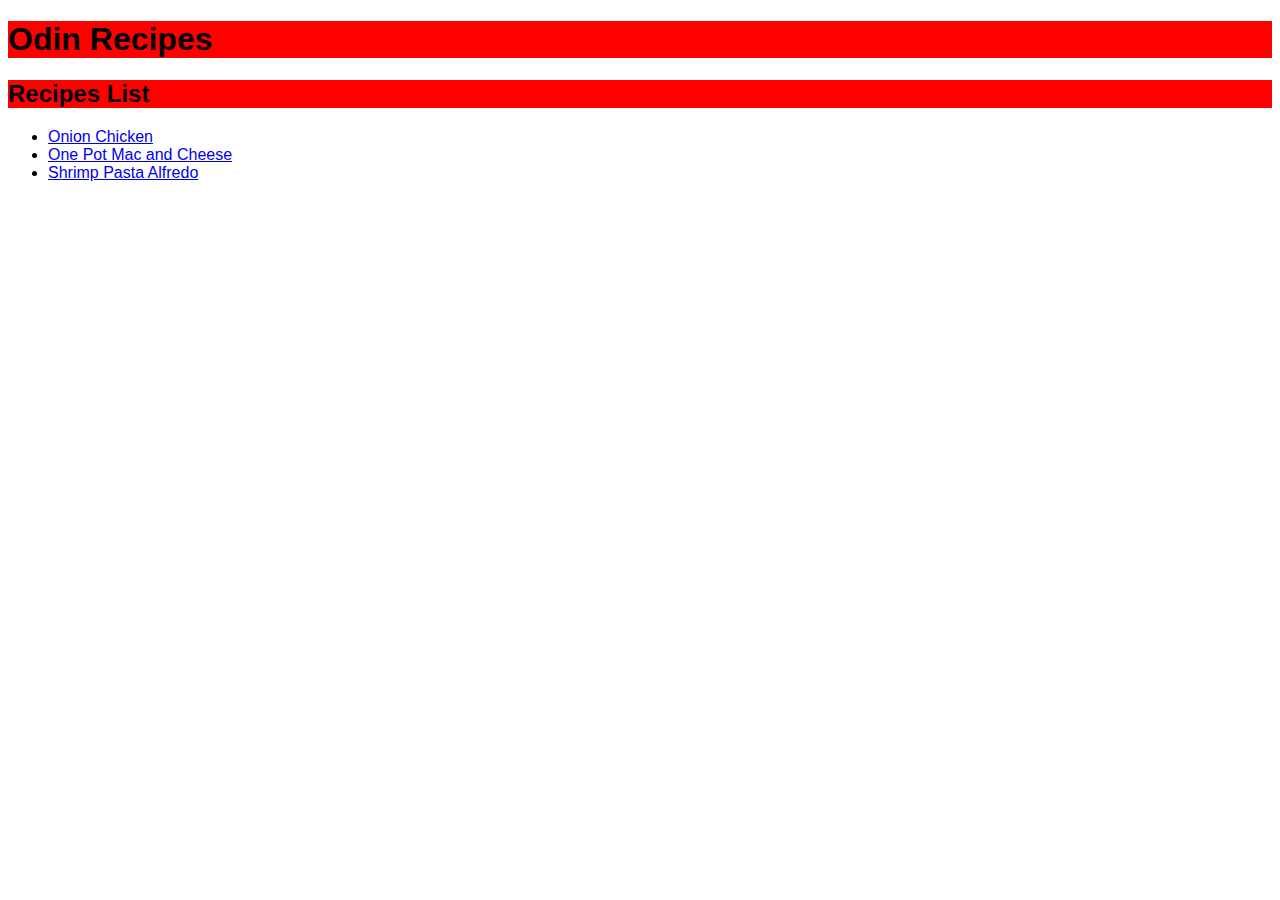
<file: index.html>
<!DOCTYPE html>

<html lang="en">
  <head>
    <meta charset="UTF-8">
    <title>Odin Recipes Project</title>
    <link rel="stylesheet" href="style.css">
  </head>

  <body>
    <h1 class="text header">Odin Recipes</h1>
    
    <h2 class="text header">Recipes List</h2>
    <ul class="text">
      <li><a href="./recipes/onionchicken.html" target="_blank" rel="noopener noreferrer">Onion Chicken</a></li>
      <li><a href="./recipes/macandcheese.html" target="_blank" rel="noopener noreferrer">One Pot Mac and Cheese</a></li>
      <li><a href="./recipes/shrimppastaalfredo.html" target="_blank" rel="noopener noreferrer">Shrimp Pasta Alfredo</a></li>
    </ul>
  </body>
</html>
</file>
<file: style.css>
h1, h2, p, ul, ol{
  font-family: Helvetica, sans-serif;
}

h1, h2{
  font-family:Impact, Haettenschweiler, 'Arial Narrow Bold', sans-serif;
  background-color: red;
}
</file>
